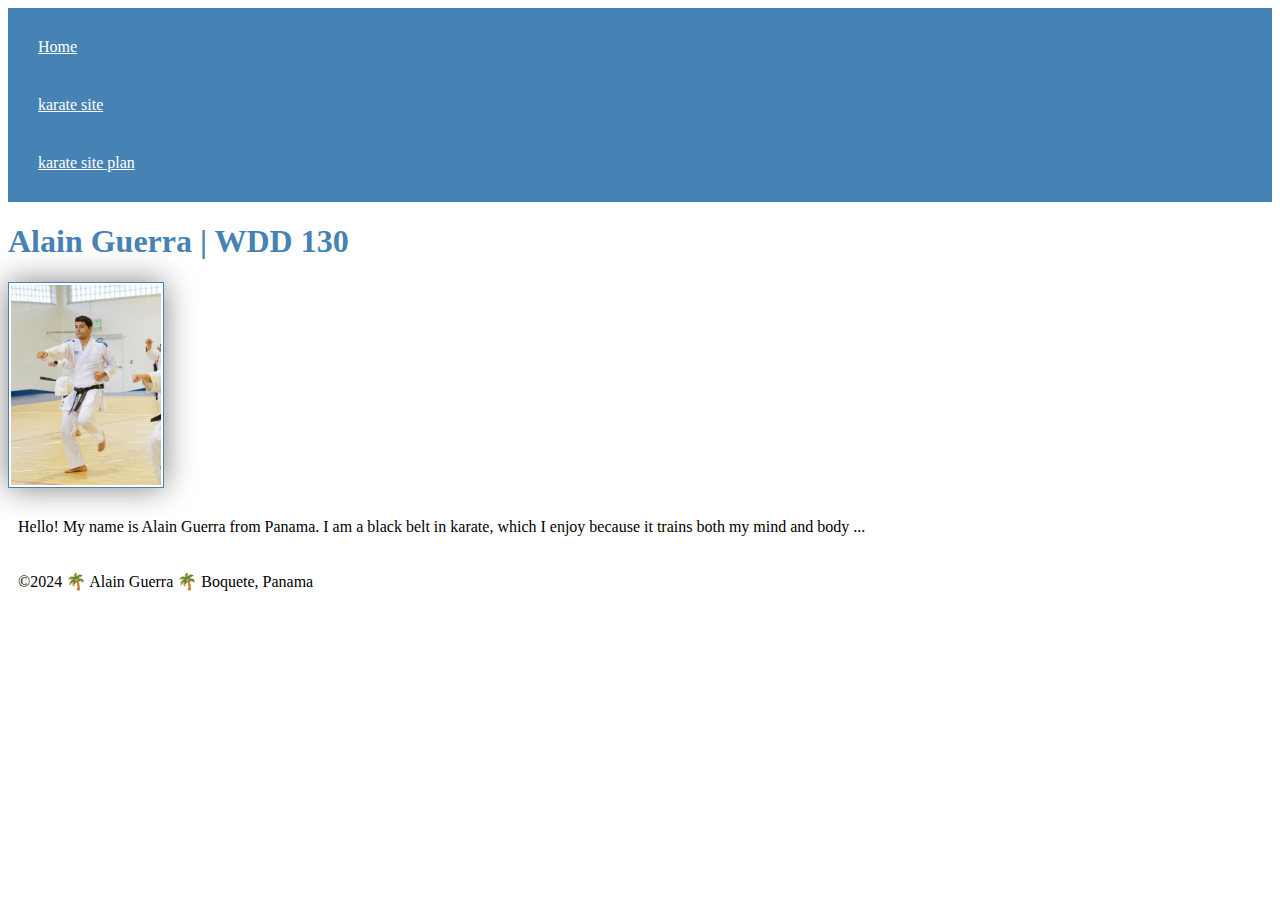
<file: index.html>
<!DOCTYPE html>
<html lang="en-US">
<head>        
    <link rel="stylesheet" href="styles/styles.css">
    <meta charset="utf-8">
    <meta name="viewport" content="width=device-width, initial-scale=1.0">
    <title>Alain Guerra| wdd130 </title>
</head>
<body>
    <header>
        <nav>
            <a href="#">Home</a>
            <a href="wwr/">karate site</a>
            <a href="wwr/site-karate-plan.html">karate site plan</a>
        </nav>
    </header>
    <main>
        <h1>Alain Guerra | WDD 130</h1>
        <img src="WhatsApp_Image_2024-06-07_at_3.11.54_PM-RA3tk4F-L-transformed.jpeg" alt="Hello,my name is Alain Guerra" width="200">
        <p>Hello! My name is Alain Guerra from Panama. I am a black belt in karate, which I enjoy because it trains both my mind and body ... </p>
    </main>
    <footer>
        <p>&copy;2024 🌴 Alain Guerra 🌴 Boquete, Panama</p>
    </footer>
</body>
</html>
</file>
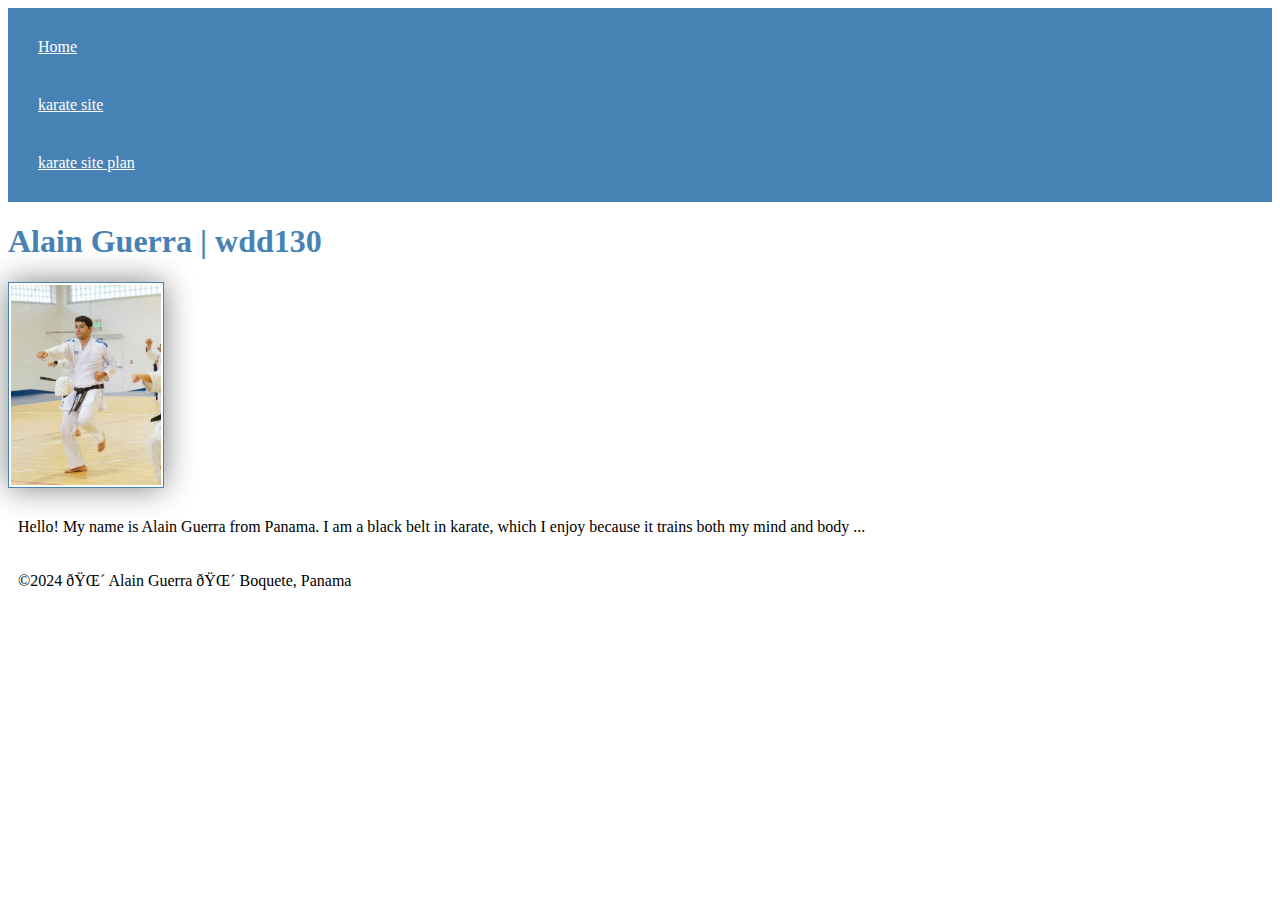
<file: images/images/index.html>
<!DOCTYPE html>
<html lang="en-US">
<head>        
    <link rel="stylesheet" href="styles.css"
    <meta charset="utf-8">
    <meta name="viewport" content="width=device-width, initial-scale=1.0">
    <title>Alain Guerra| wdd130 </title>
</head>
<body>
    <header>
        <nav>
            <a href="#">Home</a>
            <a href="wwr/">karate site</a>
            <a href="wwr/site-karate-plan.html">karate site plan</a>
        </nav>
    </header>
    <main>
        <h1>Alain Guerra | wdd130 </h1>
        <img src="WhatsApp_Image_2024-06-07_at_3.11.54_PM-RA3tk4F-L-transformed.jpeg" alt="Hello,my name is Alain Guerra" width="200">
        <p>Hello! My name is Alain Guerra from Panama. I am a black belt in karate, which I enjoy because it trains both my mind and body ... </p>
    </main>
    <footer>
        <p>&copy;2024 🌴 Alain Guerra 🌴 Boquete, Panama</p>
    </footer>
</body>
</html>
</file>
<file: styles/styles.css>
nav {
    background-color: steelblue;
    padding: 10px;
  }
  nav a {
    color: white;
    display: block;
    padding: 20px;
  }
  h1 {
    color: steelblue;
  }
  img {
    width: 150px;
    height: auto;
    border: 1px solid steelblue;
    padding: 2px;
    box-shadow: 0 0 30px gray;
  }
  p {
    padding: 10px;
  }
</file>
<file: images/images/styles.css>
nav {
    background-color: steelblue;
    padding: 10px;
  }
  nav a {
    color: white;
    display: block;
    padding: 20px;
  }
  h1 {
    color: steelblue;
  }
  img {
    width: 150px;
    height: auto;
    border: 1px solid steelblue;
    padding: 2px;
    box-shadow: 0 0 30px gray;
  }
  p {
    padding: 10px;
  }
</file>
